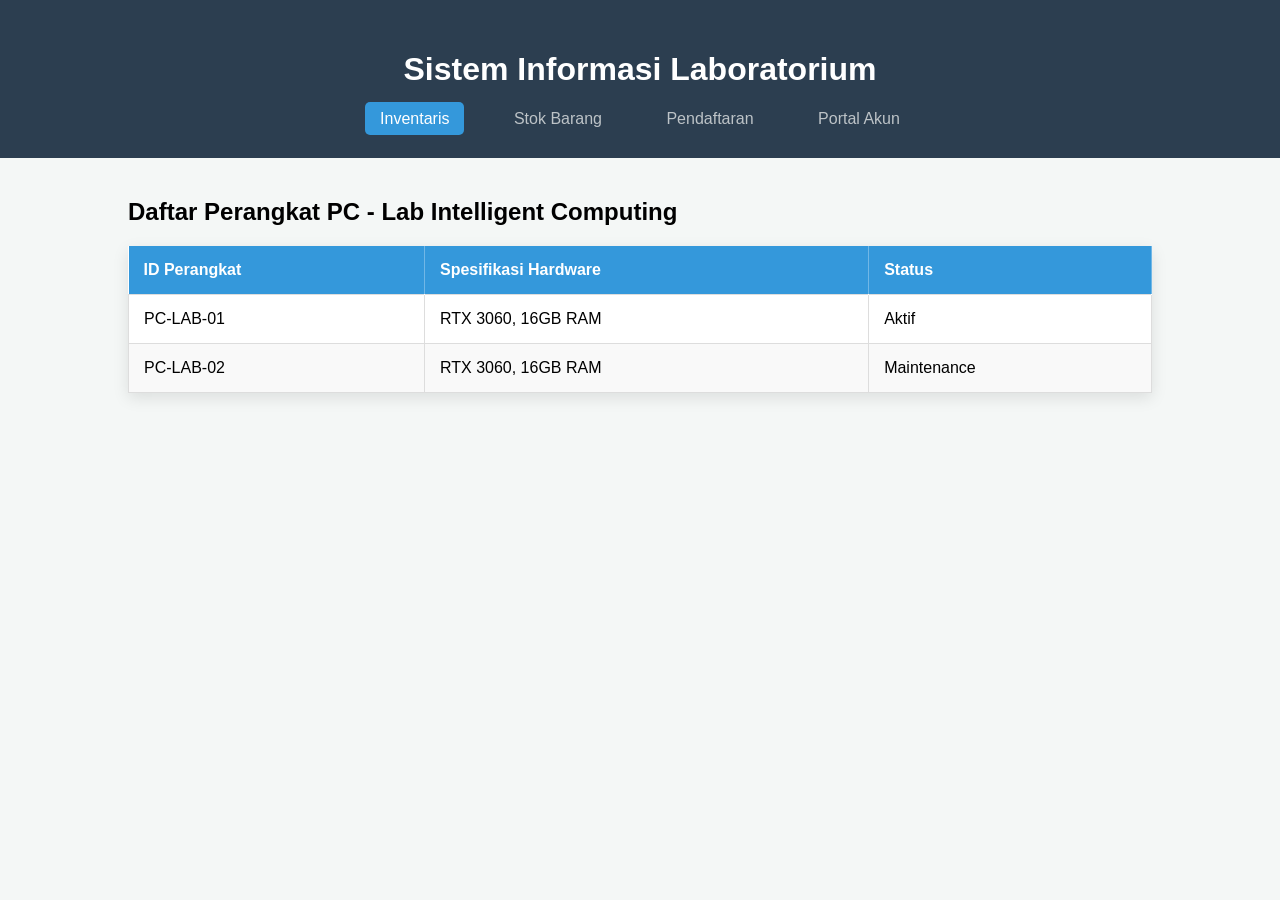
<file: inventaris.html>
<!-- Jaquinta Rahmadias Kusuma_202432001 -->
<!DOCTYPE html>
<html lang="id">
<head>
    <meta charset="UTF-8">
    <title>Sistem Informasi Laboratorium</title>
    <link rel="stylesheet" href="style2.css"> 
</head>
<body>
    <header>
        <h1>Sistem Informasi Laboratorium</h1>
        <nav>
            <a href="inventaris.html" class="active">Inventaris</a>
            <a href="stok.html">Stok Barang</a>
            <a href="pendaftaran.html">Pendaftaran</a>
            <a href="index.html">Portal Akun</a>
        </nav>
    </header>

    <main>
        <div class="container">
            <h2>Daftar Perangkat PC - Lab Intelligent Computing</h2>
            <table class="styled-table">
                <thead>
                    <tr>
                        <th>ID Perangkat</th>
                        <th>Spesifikasi Hardware</th>
                        <th>Status</th>
                    </tr>
                </thead>
                <tbody>
                    <tr>
                        <td>PC-LAB-01</td>
                        <td>RTX 3060, 16GB RAM</td>
                        <td>Aktif</td>
                    </tr>
                    <tr>
                        <td>PC-LAB-02</td>
                        <td>RTX 3060, 16GB RAM</td>
                        <td>Maintenance</td>
                    </tr>
                </tbody>
            </table>
        </div>
    </main>
</body>
</html>
</file>
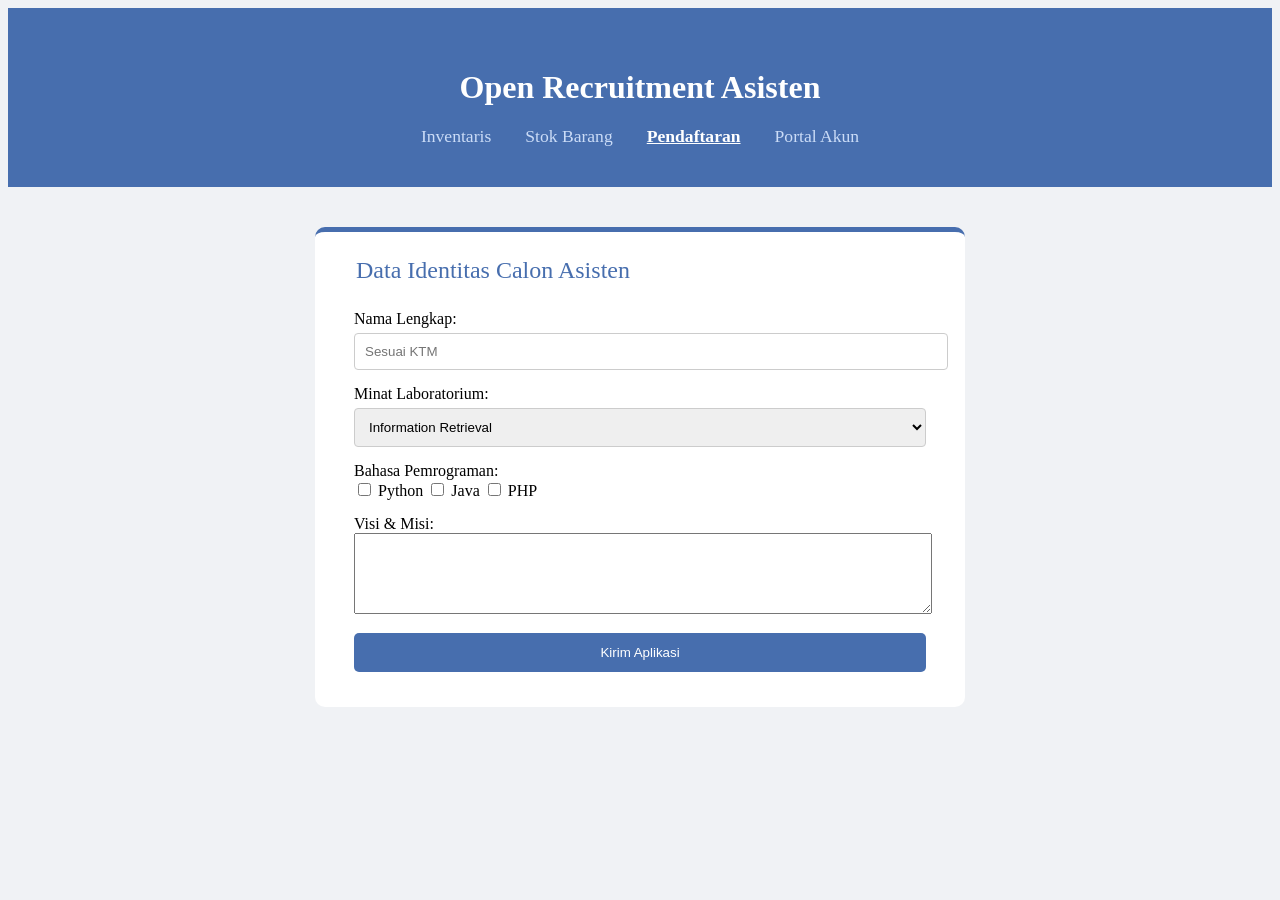
<file: pendaftaran.html>
<!-- Jaquinta Rahmadias Kusuma_202432001 -->
<!DOCTYPE html>
<html lang="id">
<head>
    <title>Lab ITPLN - Pendaftaran</title>
    <link rel="stylesheet" href="style3.css">
</head>
<body>
    <header>
        <h1>Open Recruitment Asisten</h1>
        <nav>
            <a href="inventaris.html">Inventaris</a>
            <a href="stok.html">Stok Barang</a>
            <a href="pendaftaran.html" class="active">Pendaftaran</a>
            <a href="index.html">Portal Akun</a>
        </nav>
    </header>

    <main>
        <form class="reg-form">
            <fieldset>
                <legend>Data Identitas Calon Asisten</legend>
                <div class="form-group">
                    <label>Nama Lengkap:</label>
                    <input type="text" placeholder="Sesuai KTM">
                </div>
                <div class="form-group">
                    <label>Minat Laboratorium:</label>
                    <select>
                        <option>Information Retrieval</option>
                        <option>Software Engineering</option>
                        <option>Intelligent Computing</option>
                    </select>
                </div>
                <div class="form-group">
                    <label>Bahasa Pemrograman:</label><br>
                    <input type="checkbox"> Python 
                    <input type="checkbox"> Java 
                    <input type="checkbox"> PHP
                </div>
                <div class="form-group">
                    <label>Visi & Misi:</label><br>
                    <textarea rows="5" style="width: 100%"></textarea>
                </div>
                <button type="submit">Kirim Aplikasi</button>
            </fieldset>
        </form>
    </main>
</body>
</html>
</file>
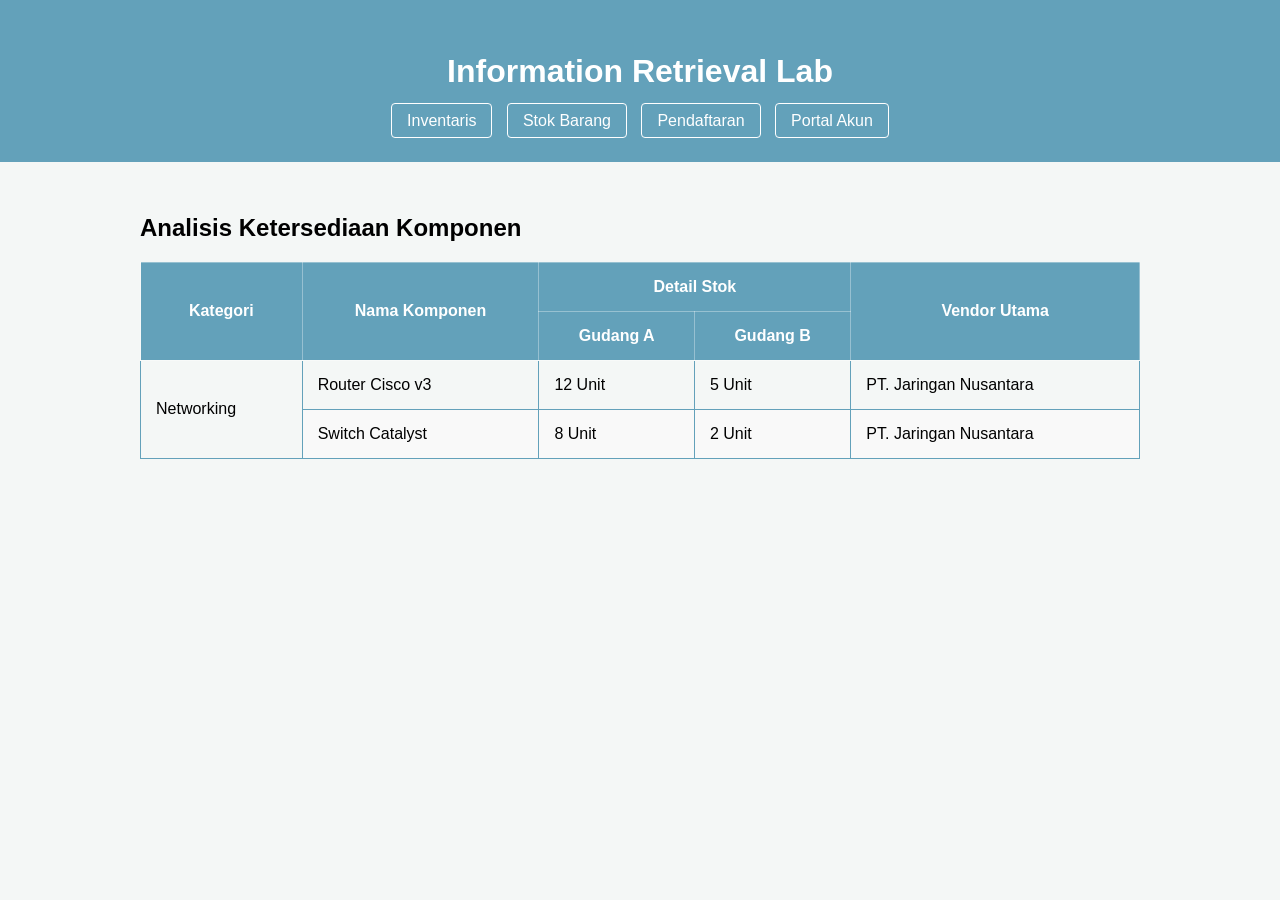
<file: stok.html>
<!-- Jaquinta Rahmadias Kusuma_202432001 -->
<!DOCTYPE html>
<html lang="id">
<head>
    <title>Lab ITPLN - Stok Barang</title>
    <link rel="stylesheet" href="style1.css">
</head>
<body>
   
        
<header>
    <h1>Information Retrieval Lab</h1>
    <nav>
        <a href="inventaris.html">Inventaris</a>
        <a href="stok.html" class="active">Stok Barang</a>
        <a href="pendaftaran.html">Pendaftaran</a>
        <a href="index.html">Portal Akun</a>
    </nav>
</header>
  

    <main>
        <h2>Analisis Ketersediaan Komponen</h2>
        <table class="styled-table">
            <thead>
                <tr>
                    <th rowspan="2">Kategori</th>
                    <th rowspan="2">Nama Komponen</th>
                    <th colspan="2">Detail Stok</th>
                    <th rowspan="2">Vendor Utama</th>
                </tr>
                <tr>
                    <th>Gudang A</th>
                    <th>Gudang B</th>
                </tr>
            </thead>
            <tbody>
                <tr>
                    <td rowspan="2">Networking</td>
                    <td>Router Cisco v3</td>
                    <td>12 Unit</td>
                    <td>5 Unit</td>
                    <td>PT. Jaringan Nusantara</td>
                </tr>
                <tr>
                    <td>Switch Catalyst</td>
                    <td>8 Unit</td>
                    <td>2 Unit</td>
                    <td>PT. Jaringan Nusantara</td>
                </tr>
            </tbody>
        </table>
    </main>
</body>
</html>
</file>
<file: style2.css>
/* Jaquinta Rahmadias Kusuma_202432001 */
body {
    font-family: Arial, sans-serif;
    background-color: #f4f7f6;
    margin: 0;
}

header {
    background-color: #2c3e50;
    color: white;
    padding: 30px 0;
    text-align: center;
}

nav {
    margin-top: 15px;
}

nav a {
    color: #bdc3c7;
    text-decoration: none;
    margin: 0 15px;
    padding: 8px 15px;
}

nav a.active {
    background-color: #3498db;
    color: white;
    border-radius: 5px;
}

.container {
    width: 80%; 
    margin: 40px auto;
}

h2 {
    font-size: 1.5em;
    margin-bottom: 20px;
}

.styled-table {
    width: 100%; 
    border-collapse: collapse;
    background-color: white;
    box-shadow: 0 5px 15px rgba(0,0,0,0.1);
}

.styled-table th {
    background-color: #3498db;
    color: white;
    text-align: left;
    padding: 15px; 
    border-right: 1px solid rgba(255, 255, 255, 0.3);
}

.styled-table td {
    padding: 15px; 
    border: 1px solid #ddd;
}

tr:nth-child(even) {
    background-color: #f9f9f9; 
}
</file>
<file: style3.css>
/* Jaquinta Rahmadias Kusuma_202432001 */
header{
    background-color: #476EAE;
    color: white;
    padding: 40px 0;
    text-align: center;
}
nav{
    margin-top: 20px;
}
nav a{
    color: #cbdcf7;
    text-decoration: none;
    margin: 0 15px;
    font-size: 1.1em;
}
body { background-color: #f0f2f5; font-family: 'Verdana'; }

nav a.active { color: white; font-weight: bold; text-decoration: underline; }
main {
    display: flex;
    justify-content: center;
    padding: 40px 20px;
}

h1{margin-bottom: 10px}
.reg-form { background: white; padding: 25px; border-radius: 10px; width: 100%; max-width: 600px; border-top: 5px solid #476EAE; }
fieldset { border: none; }
legend { font-size: 1.5em; color: #476EAE; margin-bottom: 20px; }
.form-group { margin-bottom: 15px; }
input[type="text"], select { width: 100%; padding: 10px; margin-top: 5px; border: 1px solid #ccc; border-radius: 4px; }
button { background: #476EAE; color: white; border: none; padding: 12px 20px; border-radius: 5px; cursor: pointer; width: 100%; }
</file>
<file: style1.css>
/* Jaquinta Rahmadias Kusuma_202432001 */
body {font-family: 'Segoe UI', Tahoma, Geneva, Verdana, sans-serif; background-color: #f4f7f6;margin: 0;
}
header {background-color: #63a1ba; 
    color: white;
    padding: 2rem;
    text-align: center;
}
nav {
    margin-top: 15px;
}

nav a {
    color: white;
    text-decoration: none;
    padding: 8px 15px;
    border: 1px solid white;
    border-radius: 4px;
    margin: 0 5px;
}
main { padding: 2rem; max-width: 1000px; margin: auto; }
.styled-table {
    width: 100%;
    border-collapse: collapse;
    margin-top: 20px;
}

.styled-table th {
    background-color: #63a1ba;
    color: white;
    padding: 15px;
    border: 1px solid #ffffff55; 
}

.styled-table td {
    padding: 15px;
    border: 1px solid #63a1ba; 
}

th { background-color: #3498db; color: white; }
tr:nth-child(even) { background-color: #f9f9f9; }
</file>
